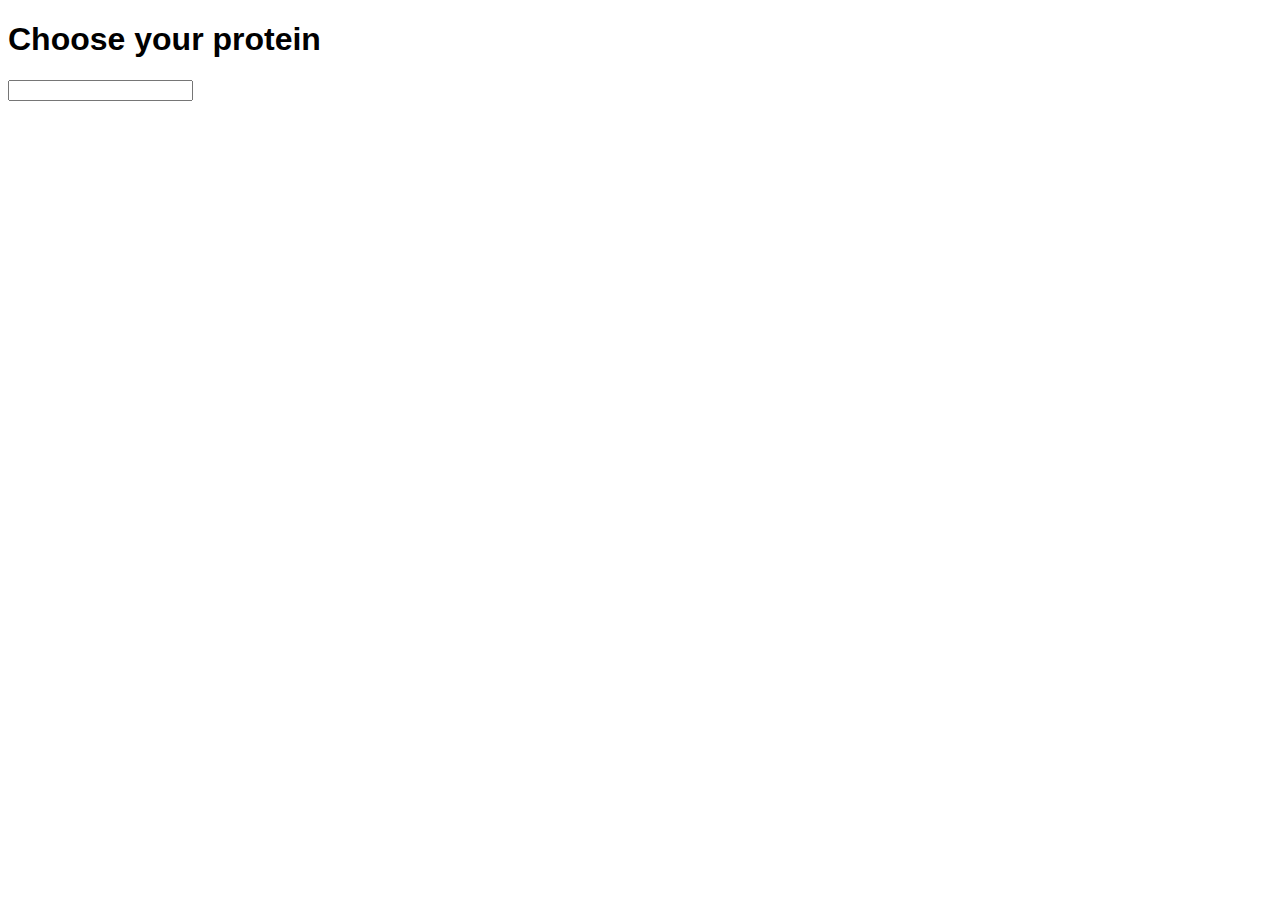
<file: viz/flask/templates/cluster_viz.html>
<!doctype html>
<html>
<head>
    <script src="https://cdn.plot.ly/plotly-latest.min.js"></script>
    <script src="https://ajax.googleapis.com/ajax/libs/jquery/3.5.1/jquery.min.js"></script>
    <script>
        function cb(selection) {
            $.getJSON({
                url: "/callback", data: { 'data': selection }, success: function (result) {
                    Plotly.newPlot('chart', result, {});;
                }
            });
        }
    </script>
</head>


<body style="font-family:arial, sans-serif">
    <h1>Choose your protein</h1>
    <input type="text" id="fname" name="fname" onchange="cb(this.value)">
    <div id="chart" class="chart"></div>
</body>

<script>
    graphs = {{graphJSON | safe}};
    Plotly.newPlot('chart', graphs, {}); 
</script>
</html>
</file>
